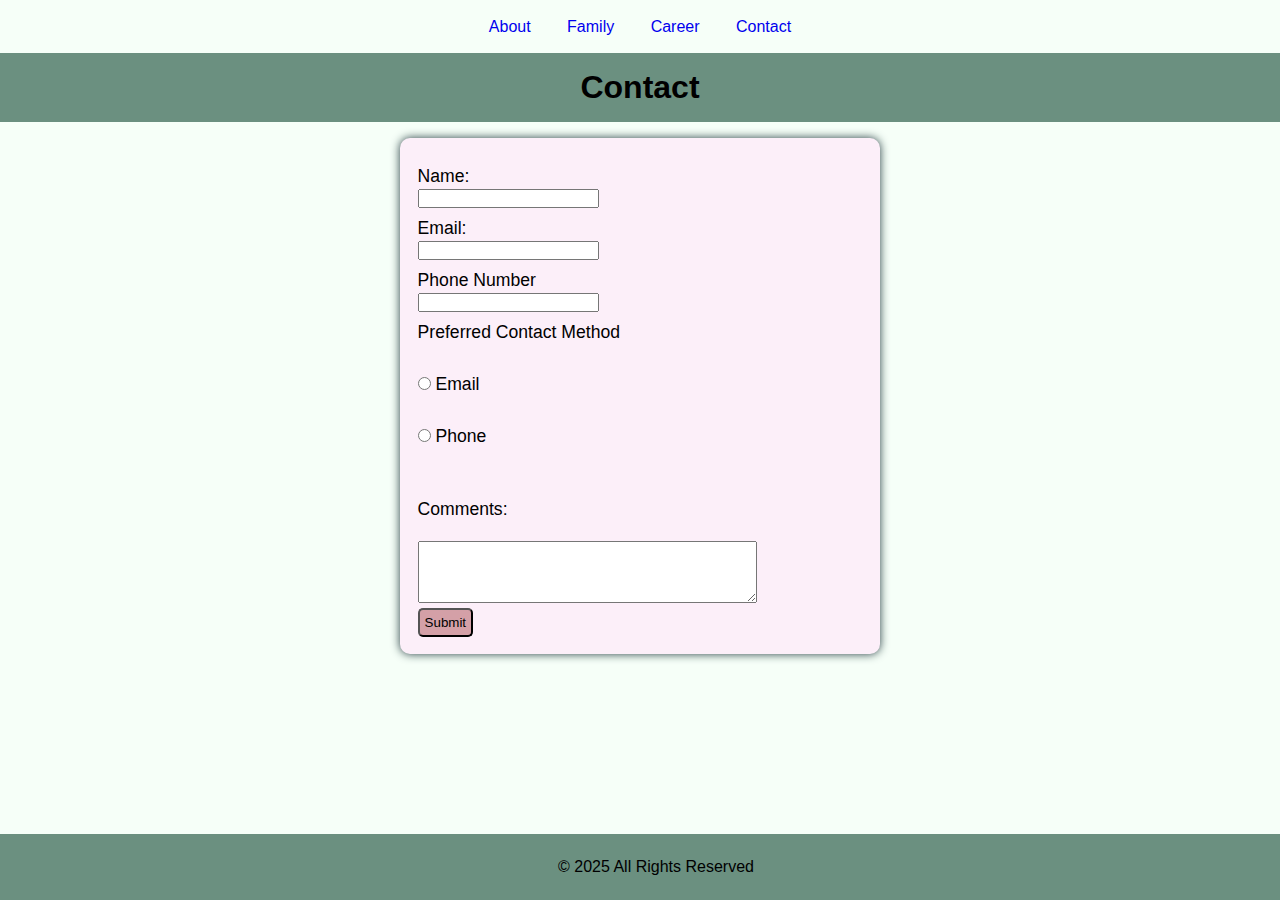
<file: contact.html>
<!DOCTYPE html>
<html lang="en">
<head>
    <link rel="stylesheet" href="style.css">
    <meta charset="UTF-8">
    <meta name="viewport" content="width=device-width, initial-scale=1.0">
    <title>Contact</title>
</head>
<body>
    <nav>
        <ul>
             <li><a href="index.html">About</a></li>
             <li><a href="family.html">Family</a></li>
             <li><a href="career.html">Career</a></li>
             <li><a href="contact.html">Contact</a></li>
        </ul>
    </nav>
    <header><h1>Contact</h1></header>
    <main>

        <form>
            <label for="name">Name:</label>
            <input type="text" id= "name" name= "name" required><br>

        <label for= "email">Email:</label>
        <input type="email" id= "email" name= "email"><br>

        <label for="Phone">Phone Number</label>
        <input type="tel" id = "phone" name ="phone"><br>

        <label for="preContact">Preferred Contact Method</label><br>
        <div class= "PreferredContact">
            <label  for = "prefContact"><input type= "radio" name= "PrefContact"> Email</label><br>
            <label  for = "prefContact"><input type= "radio" name= "PrefContact"> Phone</label><br>
        </div>
        <br>
            <label for="comments">Comments:</label><br>
            <textarea name="comments" id="comments" rows= "4" cols= "40"></textarea>
        <br>
        <button type= "submit">Submit</button>
        </form>



    </main>
    <footer><p>&copy; 2025 All Rights Reserved</p></footer>
</body>
</html>
</file>
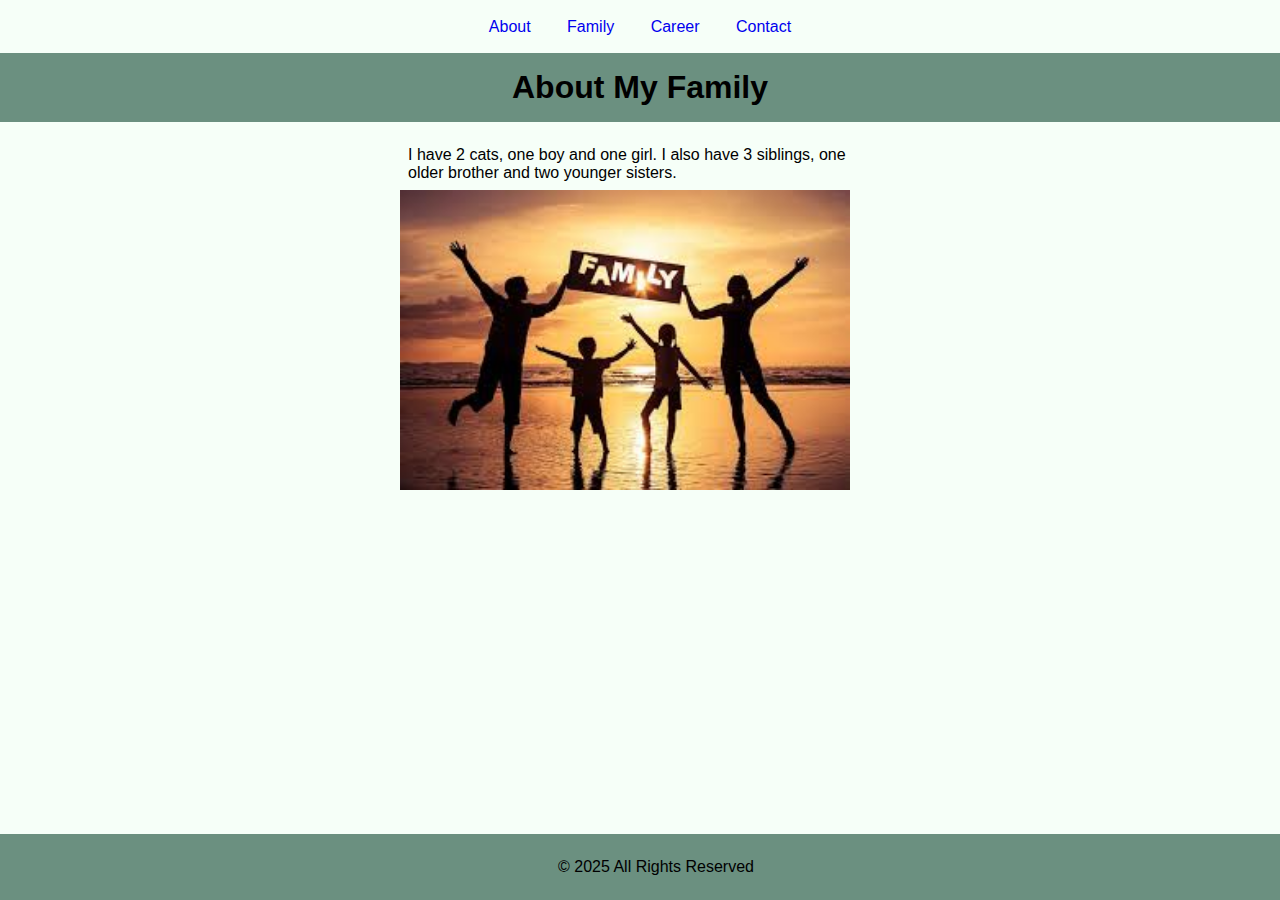
<file: family.html>
<!DOCTYPE html>
<html lang="en">
<head>
    <link rel="stylesheet" href="style.css">
    <meta charset="UTF-8">
    <meta name="viewport" content="width=device-width, initial-scale=1.0">
    <title>My family</title>
</head>
<body>
    
    <nav>
        <ul>
            <li><a href="index.html">About</a></li>
            <li><a href="family.html">Family</a></li>
            <li><a href="career.html">Career</a></li>
            <li><a href="contact.html">Contact</a></li>
        </ul>
    </nav>
<header>
        <h1>About My Family</h1> 
</header>
    <main>
    <p>I have 2 cats, one boy and one girl. I also have 3 siblings, one older brother and two younger sisters.</p>
    <img src="images/family pic.jfif" alt="Picture of family" width="450">
    </main>
<!-- paragraph
 hr
 list
  -->

   <footer><p>&copy; 2025 All Rights Reserved</p></footer>

</body>
</html>
</file>
<file: style.css>
*{
        margin: 0;
        padding: 0;
}

body{
    font-family: Arial, Helvetica, sans-serif;
    background-color:#F6FFF8;
    color:black;
}
/* 
    Use CTRL+ / to insert a comment on anything in VS COde
    Use a coma to style multiple selectors
    Measurments:
        rem/em
        in inches
        cm cenimeters
        px pixels
        pt font
*/
header, footer{
    background-color:#6B9080;
    color:black;
    padding: 1em;
    text-align: center;
    text-shadow: # 2px 2px 2px
}

footer{
    position: fixed;
    width: 100%;
    bottom: 0px;
}

/* The dot means that this is a coder defined class. We use it in the html with class = "whatever the name is */
.emphasis{
    color: black;
    font-size
}

P, ul{
    margin: .5em;
   
}
/* Padding or Margin: dont get into TRBL or HV*/
li{
    margin: .1em .5em;
    padding: .1em .5em;
    
}

main{
    padding: 1rem;
    max-width: 30em;
    margin: auto auto 5rem auto ;
}

/* Use a space when you need to select bassed on the container */
nav ul{
    list-style-type: none;
    text-align: center;
}

nav li{
    display: inline-block;
    padding: .5em;
}

nav a{
    text-decoration: none;
}

/* Pseudo class is a class that styles a portion of a element*/
nav a:hover{
    text-decoration: underline;
    color: #263D42;
}

/* Table styles*/


table{
    width: 70%;
    margin: 1em;
    border-collapse: collapse;
}

td, th{
    border: 2px solid #263D42;
    padding:.5em;
}
th{
    background-color: #D4A0A7;
    color: #263D42;
}
caption{
    padding: .5em;
    font-weight: bold;
    font-size: 1.5em;
}

tr:hover{
    background-color: #D4A0A7 !important;
}
tr:nth-last-child(even){
    background-color: #FCEFF9;
}


/*Form Styles*/
form{
    background-color: #FCEFF9;
    padding: 1em;
    margin: auto;
    border-radius: 10px;
    box-shadow: 0 0 10px 0 #263D42;
    font-size: 1.1rem;
    max-width: 460px;
}

label{
    display: block;
    margin-top: 10px;
}

button{
    background-color:  #D4A0A7;
    padding: 5px;
    border-radius: 5px;
    margin: auto;
    cursor: pointer;
}

button:hover{
    background-color: #6B9080;
}
</file>
